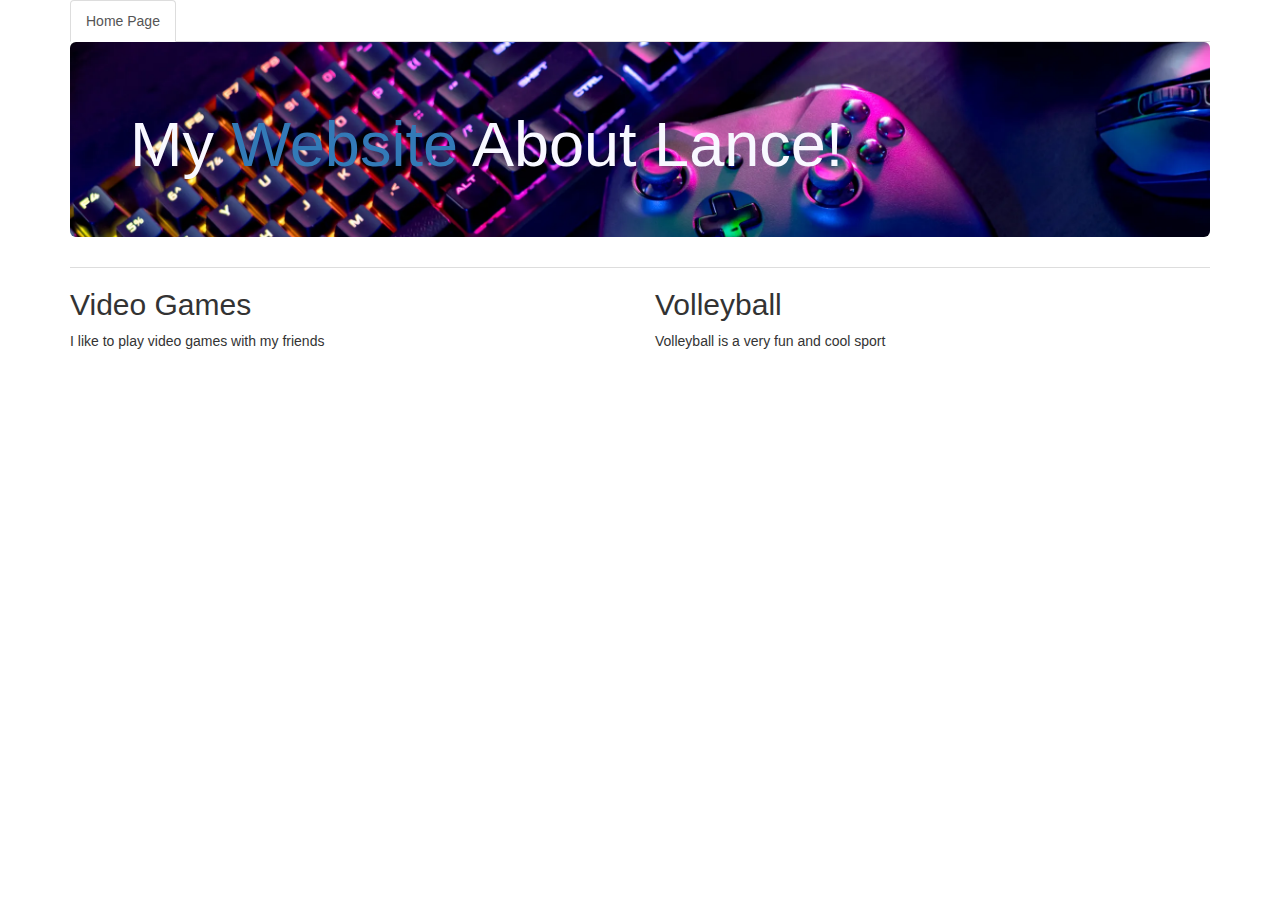
<file: index.html>
<!doctype html>
<html lang="en">
  <head>
    <meta charset="utf-8">
    <meta http-equiv="X-UA-Compatible" content="IE=edge">
    <meta name="viewport" content="width=device-width, initial-scale=1">
    <!-- The above 3 meta tags *must* come first in the head; any other head content must come *after* these tags -->
    <title>Bootstrap 101 Template</title>

    <!-- Bootstrap -->
    <link rel="stylesheet" href="https://cdn.jsdelivr.net/npm/bootstrap@3.4.1/dist/css/bootstrap.min.css" integrity="sha384-HSMxcRTRxnN+Bdg0JdbxYKrThecOKuH5zCYotlSAcp1+c8xmyTe9GYg1l9a69psu" crossorigin="anonymous">
    <link rel="stylesheet" href="style.css">
    <!-- HTML5 shim and Respond.js for IE8 support of HTML5 elements and media queries -->
    <!-- WARNING: Respond.js doesn't work if you view the page via file:// -->
    <!--[if lt IE 9]>
      <script src="https://cdn.jsdelivr.net/npm/html5shiv@3.7.3/dist/html5shiv.min.js"></script>
      <script src="https://cdn.jsdelivr.net/npm/respond.js@1.4.2/dest/respond.min.js"></script>
    <![endif]-->
  </head>
  <body>
    <div class="container">
      <ul class="nav nav-tabs">
        <div class="row">
          <div class="col-xs-12">
              <ul class="nav nav-tabs">
                  <li class="active"><a href="revision1.html">Home Page </a></li>
    </ul>
        <div class="jumbotron">
        <h1>My <a href="revision1.html">Website</a> About Lance!</h1>
  
      </ul>
    </div>
    <div class="container">
        <div class="row">
            <div class="col-sm-6">
                <h2>Video Games </h2>
                <p>I like to play video games with my friends</p>
            </div>
            <div class="col-sm-6">
                <h2>Volleyball</h2>
                <p>Volleyball is a very fun and cool sport</p>
            </div>
        </div>
        </div>
    </div>
   
    <!-- jQuery (necessary for Bootstrap's JavaScript plugins) -->
    <script src="https://code.jquery.com/jquery-1.12.4.min.js" integrity="sha384-nvAa0+6Qg9clwYCGGPpDQLVpLNn0fRaROjHqs13t4Ggj3Ez50XnGQqc/r8MhnRDZ" crossorigin="anonymous"></script>
    <!-- Include all compiled plugins (below), or include individual files as needed -->
    <script src="https://cdn.jsdelivr.net/npm/bootstrap@3.4.1/dist/js/bootstrap.min.js" integrity="sha384-aJ21OjlMXNL5UyIl/XNwTMqvzeRMZH2w8c5cRVpzpU8Y5bApTppSuUkhZXN0VxHd" crossorigin="anonymous"></script>
  </body>
</html>
</file>
<file: style.css>
.jumbotron{
    background-image: url("Gaming.webp");
    background-repeat: no-repeat;
    background-position:center;
    background-size: cover;
    color: ghostwhite;
}
</file>
